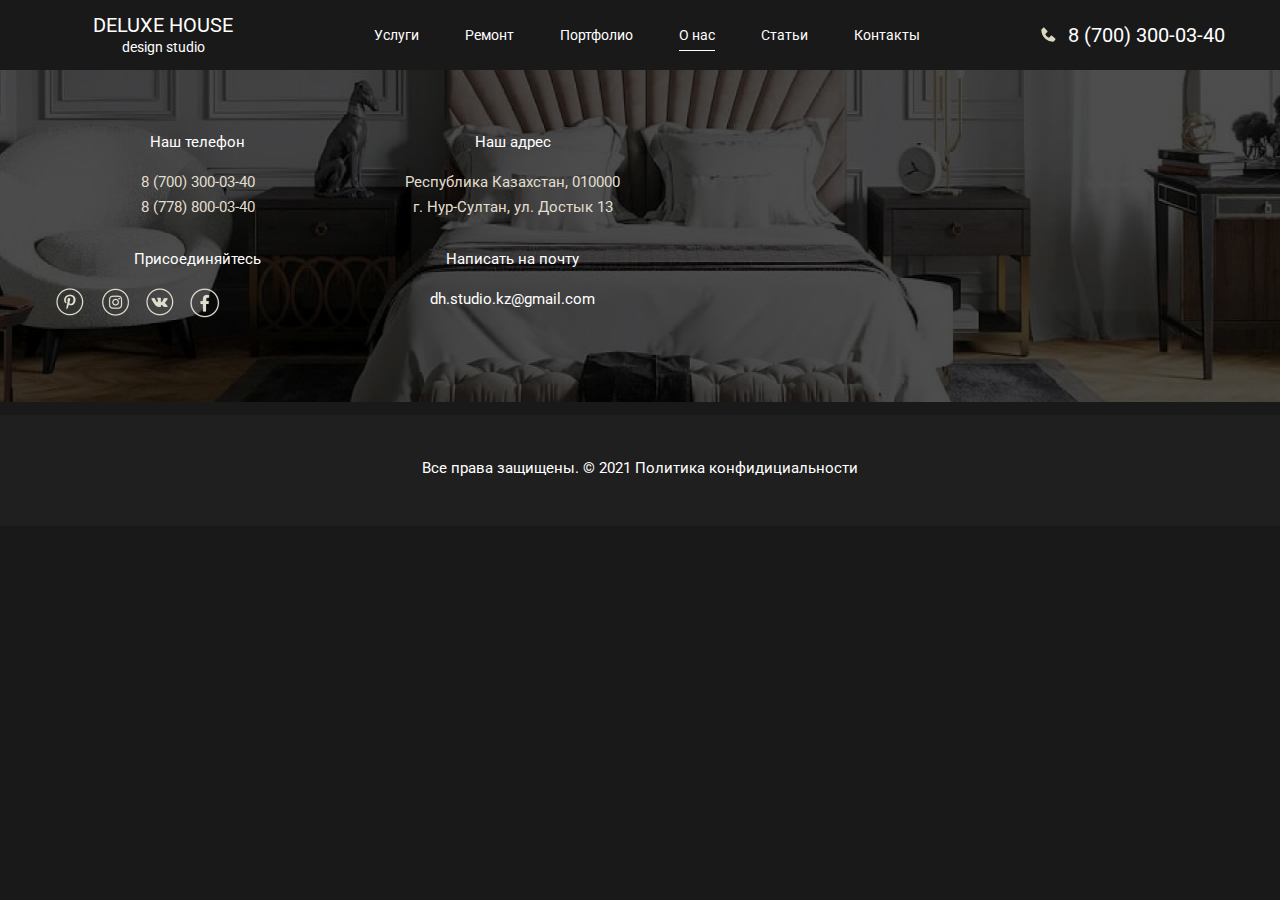
<file: page.html>
<!doctype html>
<html lang="en">
<head>
	<meta charset="UTF-8">
	<meta http-equiv="x-ua-compatible" content="IE=Edge">
	<meta name="viewport" content="width=device-width, initial-scale=1.0">
	<link href="https://fonts.googleapis.com/css2?family=Roboto:wght@300;400;700&display=swap" rel="stylesheet">
	<title>Page</title>
	<link rel="stylesheet" href="/css/style.css">
</head>
<body>
	<div class="wrapper">
		<header class="header">
			<div class="container">
				<div class="header__inner">
					<div class="logo__inner">
						<div class="logo__text">DELUXE HOUSE 
							<span>design studio</span>
						</div>
					</div>
					<nav class="menu">
						<ul class="menu__list">
							<li class="menu__list-item">
								<a class="menu__list-link" href="#">
									Услуги
								</a>
							</li>
							<li class="menu__list-item">
								<a class="menu__list-link" href="#">
									Ремонт
								</a>
							</li>
							<li class="menu__list-item">
								<a class="menu__list-link" href="#">
									Портфолио
								</a>
							</li>
							<li class="menu__list-item menu__list-item--active">
								<a class="menu__list-link" href="#">
									О нас
								</a>
							</li>
							<li class="menu__list-item">
								<a class="menu__list-link" href="#">
									Статьи
								</a>
							</li>
							<li class="menu__list-item">
								<a class="menu__list-link" href="#">
									Контакты
								</a>
							</li>
						</ul>
					</nav>
					<a class="header__phone" href="tel:87003000340">8 (700) 300-03-40</a>
				</div>
			</div>
			<div class="top-content">
				<img class="top-content__bg" src="/img/renovation_bg.jpg" alt="">
				<div class="container">
					
				</div>
			</div>
		</header>
		<main class="main">
			
		</main>
		<footer class="footer">
			<div class="container">
				<div class="footer__content">
					<div class="footer__inner">
						<div class="footer__phone">
							<h5 class="footer__title">Наш телефон</h5>
							<div class="footer__subtitle">
								<a class="footer__number" href="87003000340">8 (700) 300-03-40</a>
								<a class="footer__number" href="87788000340">8 (778) 800-03-40</a>
							</div>
						</div>
						<div class="footer_addres">
							<h5 class="footer__title">Наш адрес</h5>
							<div class="footer__subtitle">
								<p>Республика Казахстан, 010000</p>
								<p>г. Нур-Султан, ул. Достык 13</p>
							</div>
						</div>
						<div class="footer__social">
							<h5 class="footer__title">Присоединяйтесь</h5>
							<ul class="social">
								<li class="social__list">
									<a class="social__link" href="#">
										<img class="social__img" src="/img/pinterest_icon.png" alt="">
									</a>
								</li>
								<li class="social__list">
									<a class="social__link" href="#">
										<img class="social__img" src="/img/instagram_icon.png" alt="">
									</a>
								</li>
								<li class="social__list">
									<a class="social__link" href="#">
										<img class="social__img" src="/img/vk_icon.png" alt="">
									</a>
								</li>
								<li class="social__list">
									<a class="social__link" href="#">
										<img class="social__img" src="/img/facebook_icon.png" alt="">
									</a>
								</li>
							</ul>
						</div>
						<div class="footer__mail">
							<h5 class="footer__title">Написать на почту</h5>
							<a href="mailto:dh.studio.kz@gmail.com" target="_blank" rel="noopener noreferrer">dh.studio.kz@gmail.com</a>
						</div>
					</div>
					<div class="map">
						<iframe src="https://www.google.com/maps/embed?pb=!1m18!1m12!1m3!1d10016.184643690429!2d71.42418706864368!3d51.12605656618589!2m3!1f0!2f0!3f0!3m2!1i1024!2i768!4f13.1!3m3!1m2!1s0x4245841c452ea5e5%3A0xdafc967b42e68013!2z0YPQuy4g0JTQvtGB0YLRi9C6IDEzLCDQndGD0YAt0KHRg9C70YLQsNC9IDAyMDAwMCwg0JrQsNC30LDRhdGB0YLQsNC9!5e0!3m2!1sru!2sua!4v1630430428608!5m2!1sru!2sua" width="570" height="300" style="border:0;border-radius:5px;" allowfullscreen="" loading="lazy"></iframe>
					</div>
				</div>
			</div>
			<div class="footer__copyright">
				<div class="container">
					<p>
						Все права защищены. © 2021 Политика конфидициальности
					</p>
				</div>
			</div>
		</footer>
	</div>
</body>
</html>
</file>
<file: css/style.css>
body, div, dl, dt, dd, ul, ol, li, h1, h2, h3, h4, h5, h6, pre, 
form, fieldset, input, p, blockquote, table, th, td, embed, object {padding: 0;margin: 0; }
fieldset, img, abbr{border: 0;}
*,*:before,*:after{-moz-box-sizing: border-box;-webkit-box-sizing: border-box;box-sizing: border-box;}
:focus,:active{outline: none;}
a:focus,a:active{outline: none;}
nav,footer,header,aside{display: block;}
html,body{height:100%;width:100%;font-size:100%;line-height:1;font-size:14px;-ms-text-size-adjust:100%;-moz-text-size-adjust:100%;-webkit-text-size-adjust:100%;}
input,button,textarea{font-family:inherit;}
input::-ms-clear{display: none;}
button{cursor: pointer;}
button::-moz-focus-inner {padding:0;border:0;}
a,a:visited{text-decoration: none;color: inherit;}
a:hover{text-decoration: none;}
ul li{list-style: none;}
img{vertical-align: top;}
h1,h2,h3,h4,h5,h6{font-size:inherit;font-weight: inherit;}

/*--------------------*/

@font-face {
   font-family: 'Garamond';
   src: url('/fonts/GARA.woff2') format('woff2'),
      url('/fonts/GARA.woff') format('woff');
   font-style: normal;
   font-weight: normal;
   font-display: swap;
}

@font-face {
   font-family: 'Garamond';
   src: url('/fonts/GARARG.woff2') format('woff2'),
      url('/fonts/GARARG.woff') format('woff');
   font-style: normal;
   font-weight: normal;
   font-display: swap;
}

@font-face {
   font-family: 'Garamond';
   src: url('/fonts/GARABD.woff') format('woff');
   font-style: normal;
   font-weight: bold;
   font-display: swap;
}

@font-face {
   font-family: 'Garamond';
   src: url('/fonts/GARABDIT.woff2') format('woff2'),
      url('/fonts/GARABDIT.woff') format('woff');
   font-style: italic;
   font-weight: bold;
   font-display: swap;
}

@font-face {
   font-family: 'Segoe Script';
   src: url('/fonts/SegoeScript.woff2') format('woff2'),
      url('/fonts/SegoeScript.woff') format('woff');
   font-style: normal;
   font-weight: normal;
   font-display: swap;
}

body{
   font-family: 'Roboto', sans-serif;
   margin: 0 auto;
   padding: 0;
   position: relative;
   background-color: #191919;
   color: #fff;
}

.wrapper{
   display: flex;
   flex-direction: column;
}

.container{
   position: relative;
   max-width: 1170px;
   margin: 0 auto;
   padding: 0;
   text-align: center;
}

.header{
   display: block;
}
.main{
   flex: 1 0 auto;
}

.footer{
   flex: 0 0 auto;
}

.social {
   display: flex;
}

.social__list{
   margin-right: 15px;
}

.title{
   font-family: "Garamond";
   font-size: 40px;
   font-weight: bold;
   color: #E1DECE;
}

.buttons{
   display: flex;
   justify-content: center;
}

.btn{
   width: 220px;
   height: 62px;
   padding: 23px 0;
   margin: 0 37.5px;
   text-align: center;
   border: 1px solid #E1DECE;
   border-radius: 5px;
   background-color: inherit;
   color: #E1DECE;
   font-family: 'Garamond';
}

.stripe{
   width: 100%;
   height: 1px;
   background-color: #E1DECE;
   border-radius: 5px;
}

.header__inner{
   display: flex;
   justify-content: space-between;
   align-items: center;
   height: 70px;
}

.logo__inner{
   position: relative;
}

.logo__text{
   margin-left: 16px;
   max-width: 184px;
   text-transform: uppercase;
   font-size: 20px;
}

.logo__text span{
   text-transform: none;
   font-size: 14px;
}

.menu__list{
   display: flex;
}

.menu__list-item{
   padding: 9px 0;
}

.menu__list-item + .menu__list-item{
   margin-left: 46px;
}

.menu__list-item--active{
   padding: 9px 0;
   position: relative;
}

.menu__list-item--active::after{
   content: '';
   position: absolute;
   bottom: 0;
   left: 0;
   right: 0;
   height: 1px;
   background-color: #fff;
}

.header__phone{
padding-left: 29px;
font-size: 20px;
position: relative;
}

.header__phone::before{
   content: '';
   position: absolute;
   background-image: url(/img/phone_icon.svg);
   height: 19px;
   width: 19px;
   left: 0;
}

.home {
   display: flex;
   width: 100%;
   position: relative;
}

.home__bg{
   position: absolute;
   z-index: -99;
   right: 0;
   top: 0;
   width: 93%;
}

.home__img{
   position: absolute;
   bottom: -60px;
   right: 0;
}

.home__aside {
   position: relative;
}

.aside__title {
   width: 224px;
   position: absolute;
   top: 357px;
   left: 37px;
   transform: rotate(-90deg);
   transform-origin: left top 0;
}

.aside__title::before{
   content: '';
   position: absolute;
   width: 75px;
   height: 1px;
   border-radius: 5px;
   background-color: #E1DECE;
   left: -102px;
   top: 7px;
}

.social__aside{
   flex-direction: column;
   margin-top: 483px;
}

.social__aside .social__list{
   margin: 0 10px 12px 31px;
}

.home__content {
   max-width: 1345px;
   padding-top: 185px;
   position: relative;
   z-index: -1;
}

.logo__circle{
   position: absolute;
   top: -40px;
   left: -150px;
}

.home__text{
   max-width: 750px;
   margin: 0 auto;
}

.home__title {
   padding-bottom: 22px;
   font-family: 'Garamond';
   font-weight: bold;
   font-size: 50px;
   line-height: 62px;
}

.home__title span{
   color: #E1DECE;
}

.home__subtitle {
   max-width: 510px;
   min-height: 94px;
   margin: 0 auto;
   padding-bottom: 30px;
   font-size: 20px;
   line-height: 32px;
}

.top-content{
   position: relative;
   width: 100%;
}

.top-content__bg{
   position: absolute;
   z-index: -99;
   right: 0;
   top: 0;
   width: 100%;
   height: 332px;
}

.top-content__content{
   display: flex;
   flex-direction: column;
   height: 332px;
}

.top-content__subtitle{
   flex: 0 0 auto;
   padding-top: 130px;
   line-height: 28px;
}

.top-content__title {
   max-width: 800px;
   flex: 1 0 auto;
   font-family: "Garamond";
   font-size: 40px;
}

.top-content__text {
   padding-top: 128px;
   max-width: 470px;
   margin: 0 auto;
   flex: 1 0 auto;
   font-size: 14px;
   line-height: 22px;
}

.breadcrumbs {
   margin: 0 auto;
   padding-bottom: 8px;
}

.breadcrumbs__list {
   display: flex;
}

.breadcrumbs__item {
   padding-left: 5px;
   color: #E1DECE;
}

.breadcrumbs__item:first-child {
   color: #9F9F9F;
}

.breadcrumbs__item::before {
   content: '/';
   
}

.breadcrumbs__item:first-child::before {
   content: '';
}

.breadcrumbs__link {
   line-height: 26px;
}


.cost {
   display: block;
   max-width: 220px;
   margin: 0 auto;
   border-radius: 50px;
   background-color: #fff;
   padding: 23px 50px;
   color: #191919;
}

.projects {
   padding-top: 120px;
}

.projects__title {
   margin-bottom: 23px;
   font-family: "Garamond";
   font-weight: bold;
   font-size: 40px;
   color: #E1DECE;
}

.projects__title span{
   font-weight: bold;
   font-size: 60px;
}

.projects__stripe{
   margin-bottom: 34px;
}

.projects__inner {
   display: grid;
   grid-template-columns: repeat(3, 1fr);
   grid-template-rows: repeat(4, 1fr);
   gap: 30px;
   margin-bottom: 84px;
}
.projects__item {
   font-family: "Garamond";
}
.projects__item-img {
   margin-bottom: 26px;
}
.projects__item-title {
   margin-bottom: 7px;
   font-size: 16px;
   font-weight: bold;
}
.projects__item-subtitle {
   margin-bottom: 4px;
}

.projects__buttons{
margin-bottom: 130px;
}

.about__title {
   max-width: 650px;
   margin: 0 auto;
   padding-bottom: 20px;
   font-family: "Garamond";
   font-size: 40px;
   line-height: 46px;
}

.about__title span{
   color: #E1DECE;
}

.about__stripe{
   margin-bottom: 34px;
}
.about__inner {
   display: flex;
   justify-content: space-between;
}
.about__images {
   display: flex;
}

.about__image + .about__image{
   margin-left: 18px;
}

.about__content {
   max-width: 589px;
}

.about__text {
   text-align: left;
   margin-bottom: 53px;
}

.about__text>p{
   margin-bottom: 33px;
   font-size: 16px;
   line-height: 26px;
}
.about__items {
   display: flex;
   justify-content: space-between;
   margin-bottom: 48px;
}

.about__item {
   position: relative;
   display: flex;
   flex-basis: 0;
   min-height: 53px;
   align-items: center;
   text-align: left;
   text-transform: uppercase;
   font-size: 12px;
}

.about__item-left {
   position: absolute;
   left: 12px;
   padding: 0 7.5px;
   align-self: flex-end;
   transform: rotate(-90deg);
   transform-origin: left bottom 0;
}

.about__item-center {
   margin-left: 12px;
   padding-left: 5px;
   font-size: 45px;
   font-weight: medium;
}

.about__item-right {
   flex-basis: 0;
   margin-left: 5px;
}

.about__content-bottom {
   display: flex;
   justify-content: end;
   margin-bottom: 84px;

}
.about__content-bottom p{
   padding-top: 13px;
   font-family: 'Segoe Script';
   font-size: 16px;
   color: #E1DECE;
}

.about__signature {
   margin-left: 48px;
}

.advantages {
   margin-top: -18px;
}

.advantages__light {
   position: relative;
   background: url(/img/advantages_light_bg.png) top center no-repeat;
}

.advantages__magazine{
position: absolute;
top: 110px;
left: 0;
}

.advantages__box{
   width: 44%;
   margin-left: auto;
   margin-bottom: 262px;
   text-align: left;
}

.advantages__title {
   padding-top: 330px;
   margin-bottom: 358px;
   font-family: "Garamond";
   font-size: 40px;
   line-height: 60px;
   color: #191919;
}

.advantages__title span {
   text-transform: uppercase;
   font-weight: bold;
}

.advantages__subtitle {
   padding-left: 6px;
   font-size: 16px;
   line-height: 26px;
   color: #404040;
}

.advantages__subtitle p{
   margin-bottom: 22px ;
}

.advantages__subtitle span{
   text-transform: uppercase;
   font-size: 24px;
}

.advantages__columns {
   display: flex;
   justify-content: space-between;
}

.advantages__column {
   width: 270px;
   margin-bottom: 378px;
   background-color: #191919;
   border-radius: 20px;
}

.advantages__column-img {
   margin: 37px 0 39px;
}

.advantages__column-title {
   max-width: 222px;
   margin: 0 auto;
   padding-bottom: 19px;
   font-size: 18px;
   line-height: 28px;
   text-transform: uppercase;
   color: #FBFBFB;
}

.advantages__column-subtitle {
   max-width: 231px;
   margin: 0 auto 43px;
   line-height: 24px;
   color: #CDCDCB;
}

.advantage{
   margin-top: -11px;
}

.advantage__inner {
   max-width: 1118px;
   position: relative;
   display: flex;
   align-items: center;
   justify-content: space-between;
   margin-bottom: 196px;
}

.advantage__inner:last-child{
   margin-bottom: 0;
}

.advantage__images {
   position: relative;
}

.advantage__second-img {
   position: absolute;
   top: 256px;
}

.advantage__img-left{
   right: -110px;
}

.advantage__img-right{
   left: -110px;
}

.advantage__content {
   max-width: 35%;
   text-align: left;
}

.advantage__desc {
   margin-bottom: 18px;
   font-size: 10px;
   line-height: 26px;
   color: #6e6e6e;
}

.advantage__title {
   margin-bottom: 30px;
   font-family: "Garamond";
   font-size: 40px;
   line-height: 46px;
   font-weight: bold;
   color: #E1DECE;
}

.advantage__text {
   font-size: 16px;
   line-height: 26px;
   color: #C4C4C4;
}

.advantage__bg-1 {
   position: absolute;
   top: -292px;
   right: -188px;
   z-index: -10;
}
.advantage__bg-2 {
   position: absolute;
   top: -173px;
   left: -137px;
   z-index: -10;
}
.advantage__bg-3 {
   position: absolute;
   top: -349px;
   right: -188px;
   z-index: -10;
}

.info {
   margin-top: -220px;
   padding-bottom: 470px;
   background: url(/img/info_bg.png) top center no-repeat;
}

.info__title {
   padding-top: 462px;
   max-width: 620px;
   margin-left: auto;
   margin-bottom: 128px;
   text-align: left;
   font-family: "Garamond";
   font-size: 40px;
   line-height: 60px;
   color: #191919;
}

.info__title span{
   font-weight: bold;
   text-transform: uppercase;
}

.info__columns {
   display: flex;
   justify-content: space-between;
}
.info__column {
   max-width: 370px;
   text-align: left;
   color: #101010;
}

.info__column--small{
   min-height: 432px;
}

.info__column-title {
   min-height: 110px;
   font-family: "Garamond";
   font-size: 24px;
   line-height: 36px;
   font-weight: bold;
}
.info__column-text {
   margin-bottom: 24px;
   line-height: 24px;
}

.info__column-text span{
   font-weight: bold;
}

.steps {
   margin-top: -470px;
   padding-bottom: 600px;
   background: url(/img/steps_bg.png) top center no-repeat;
}

.steps__title {
   max-width: 621px;
   margin-left: auto;
   margin-bottom: 120px;
   padding-top: 498px;
   font-family: "Garamond";
   text-align: left;
   font-size: 40px;
   line-height: 60px;
}

.steps__title span{
   font-weight: bold;
   color: #E1DECE;
}

.steps__grid {
   display: grid;
   grid-template-columns: repeat(3, 1fr);
   grid-template-rows: repeat (2, 1fr);
   gap: 73px;
}

.step {
   max-width: 308px;
   text-align: left;
}

.step__img {
   margin-bottom: 51px;
}

.step__title {
   margin-bottom: 22px;
   text-transform: uppercase;
}

.step__text {
   line-height: 24px;
   color: #C4C4C4;
}

.partners {
   margin-top: -600px;
   padding-top: 350px;
   background: url(/img/partners_bg.png) top center no-repeat;
}

.partners__title {
   max-width: 622px;
   margin-left: auto;
   margin-bottom: 90px; 
   text-align: left;
   font-family: "Garamond";
   font-size: 40px;
   line-height: 60px;
}

.partners__title span{
   text-transform: uppercase;
   color: #E1DECE;
}

.partners__grid {
   display: grid;
   grid-template-columns: repeat(4, 1fr);
   grid-template-rows: repeat(3, 1fr);
   align-items: center;
   margin-bottom: 230px;
}

.partners__item {
   margin: -25px 0;
}

.projects__renovation{
padding-top: 83px;
margin-bottom: 174px;
}

.projects__text {
   max-width: 750px;
   margin: 0 auto 83px;
   font-size: 16px;
   line-height: 26px;
}

.projects__text p {
   margin-bottom: 22px;
}

.projects__renovation-title{
   font-weight: normal;
   color: #E1DECE;
}

.payment-order {
   margin-bottom: 133px;
}

.payment-order__title {
   margin-bottom: 55px;
}
.payment-order__cols {
   display: flex;
   justify-content: space-between;
}
.payment-order__col {
   max-width: 45%;
   text-align: left;
   font-size: 16px;
}

.payment-order__col p {
   margin-bottom: 7px;
}

.payment-order__percent {
margin-bottom: 14px;
}

.payment-order__percent span {
font-size: 30px;
}

.term {
   padding-bottom: 236px;
}

.term__title {
   margin-bottom: 59px;
}

.toggle__buttons {
   margin-bottom: 16px;
}

.toggle__standard {
   width: 50%;
   margin: 0;
   border-radius: 5px 0 0 5px;
   font-size: 16px;
   font-weight: bold;
}

.toggle__non-standard {
   width: 50%;
   margin: 0;
   border-radius: 0 5px 5px 0;
   font-size: 16px;
   font-weight: bold;
}

.toggle--active{
   background-color: #fff;
   color: #191919;
}

.term__table {
   width: 100%;
   border-collapse: collapse;
   font-family: "Garamond";
   font-size: 16px;
   font-weight: bold;
   color: #191919;
   margin-bottom: 80px;
}

.term__table__non-standard {
   display: none;
}

.term__table-tr:first-child .term__table-td {
   padding: 51px 10px 31px;
}

.term__table-td {
   padding: 17px;

}
.td-1 {
   background-color: #EFEFEF;
}
.td-2 {
   background-color: rgba(229, 229, 229, 0.9);
}
.td-3 {
   background-color: #EFEFEF;
}
.td-4 {
   background-color: rgba(229, 229, 229, 0.9);
}

.prices {
   padding-bottom: 247px;
}

.prices__title {
   margin-bottom: 30px;
}

.prices__stripe {
   margin-bottom: 30px;
}

.prices__inner {
   display: flex;
   justify-content: space-between;
}

.prices__item {
   display: flex;
   flex-direction: column;
   max-width: 270px;
   height: 665px;
   padding: 11px 0 13px;
   background-color: #fff;
   color: #191919;
}

.prices__item-title {
   min-height: 53px;
   margin-bottom: 13px;
   font-size: 12px;
   line-height: 26px;
   background-color: #E1DECE;
}

.prices__item-title span{
   font-size: 20px;
   font-weight: bold;
}

.prices__item-content {
   flex: 1 0 auto;
   margin: 0 18px;
}
.prices__item-descr {
   font-size: 8px;
   line-height: 12px;
   margin-bottom: 7px;
}

.prices__item-price {
   font-size: 12px;
   line-height: 26px;
   margin-bottom: 20px;
}

.prices__item-price span{
font-size: 20px;
}

.prices__item-price>span{
font-weight: bold;
font-size: 12px;
}

.prices__item-list-title {
   margin-bottom: 14px;
   font-size: 10px;
   line-height: 12px;
   font-weight: bold;
}

.prices__item-list {
   text-align: left;
   color: #000000;
}

.prices__item-list li{
   font-size: 10px;
   line-height: 20px;
}

.prices__item-btn {
   display: block;
   margin: 0 25px;
   background-color: #191919;
}

.work{
   padding-bottom: 121px;
}

.work__title {
   margin-bottom: 51px;
}

.work__stripe {
   margin-bottom: 34px;
}

.work__text{
   padding-top: 16px;
   text-align: left;
   font-size: 16px;
   line-height: 26px;
}

.work__text p{
   margin-bottom: 22px;
}

.guarantee{
   padding-bottom: 244px;
}

.guarantee__title{
max-width: 1000px;
margin: 0 auto;
margin-bottom: 79px;
}

.guarantee__title span{
   font-size: 60px;
}

.image-slider__image {
   text-align: center;
}

.image-slider__image img{
   max-width: 100%;
}

/* не работают стрелки при нажатии */

.image-slider .swiper-button-prev::after,
.image-slider .swiper-button-next::after {
   width: 40px;
   height: 40px;
   padding: 10px;
   border-radius: 50%;
   background-color: #E1DECE;
   font-size: 20px;
   font-weight: bold;
   color: #171717;
}

.image-slider .swiper-button-next::after {
   background-color: rgba(255, 255, 255, 0.43);
}

.image-slider .swiper-pagination{
   bottom: -40px;
}

.swiper-button-next, .swiper-button-prev {
   width: var(--swiper-navigation-size);
}

.swiper-button-next, .swiper-rtl .swiper-button-prev {
   right: -65px;
}
.swiper-button-prev, .swiper-rtl .swiper-button-next {
   left: -65px;
}

.image-slider .swiper-pagination-bullet {
   width: 51px;
   height: 5px;
   border-radius: 0;
   background-color: #565656;
}

.swiper-pagination-bullet-active {
   background-color: #fff;
}

.list-services__grid {
   display: grid;
   grid-template-columns: repeat(2, 1fr);
   grid-template-rows: repeat(2, 1fr);
   gap: 50px;
}
.list-services__grid-item {
   text-align: left;
}
.list-services__grid-img {
   margin-bottom: 51px;
}
.list-services__grid-title {
   font-size: 18px;
   font-weight: bold;
   margin-bottom: 18px;
}
.list-services__grid-list {
   line-height: 24px;
   color: #C4C4C4;
}
.list-services__grid-text {
   line-height: 24px;
   color: #C4C4C4;
}

.list-services__grid-text p{
margin-bottom: 18px;
}

.about-us__video{
   padding: 81px 0 96px;

}

.video {
   position: relative;
   padding-bottom: 56.25%;
   overflow: hidden;
}
.video iframe {
   object-fit: cover;
   position: absolute;
   top: 0;
   left: 0;
   width: 100%;
   height: 100%;
}

.about-us {
   background: url(/img/about-us_bg.png) top center no-repeat;
}

.about-us__wrapper{
   padding-top: 33px;
   text-align: left;
}

.about-us__top {
   padding: 70px 100px;
   margin-bottom: 266px;
   background-color: #191919;
   font-size: 16px;
   line-height: 26px;
}

.about-us__top p{
   margin-bottom: 20px;
}

.about-us__center {
   color: #191919;
   margin-bottom: 320px;
}

.about-us__inner{
   display: flex;
   margin-bottom: 20px;
}

.about-us__center-img {
   position: relative;
   box-shadow: 0 4px 4px rgba(0, 0, 0, 0.25) ;
   left: -150px;
}

.about-us__center-title {
margin: 285px 0 0 -25px;
font-size: 50px;
line-height: 70px;
}

.about-us__center-title span {
   font-weight: bold;
}

.about-us__center-title span>span {
   font-size: 150px;
}

.about-us__center-text {
   max-width: 743px;
   margin-left: 400px;
   font-size: 16px;
   line-height: 26px;
}

.about-us__center-text p{
   margin-bottom: 20px;
}

.about-us__bottom {
   padding: 90px 110px 88px 317px;
   background-color: #191919;
   font-size: 16px;
   line-height: 26px;
}


.about-us__bottom p{
   margin-bottom: 20px;
}

.about-us__grid {
   padding-top: 86px;
}

.about-us__grid-inner {
   display: grid;
   grid-template-columns: repeat(4, 1fr);
   grid-template-rows: repeat(2, 1fr);
   gap: 30px;
   margin-bottom: 75px;
}

.about-us__grid-item {
   width: 270px;
   height: 478px;
   background-color: #C4C4C4;
}

.about-us__btn {
   margin: 0 auto;
   margin-bottom: 160px;
}

.useful-tips {
   padding-bottom: 177px;
   color: #E1DECE;
}

.useful-tips__title {
   margin-bottom: 30px;
   color: #E1DECE;
}

.useful-tips__stripe {
   margin-bottom: 41px;
}

.list-group {
   display: flex;
   flex-direction: column;
   text-align: left;
}

.list-group-item{
   position: relative;
   display: block;
}

.list-header {
   background: url(/img/useful-tips_icon_down.svg) right bottom no-repeat;
   margin-bottom: 30px;
   font-family: "Garamond";
   font-size: 24px;
   font-weight: bold;
   cursor: pointer;
}

.list-content {
   margin-bottom: 30px;
   font-size: 16px;
   line-height: 26px;
   color: #fff;
}

.spoiler-body {
   display: none;
}

.works-list {
   padding-bottom: 205px;
}

.works-list__title {
   margin-bottom: 30px;
   color: #E1DECE;
}

.works-list__stripe {
   margin-bottom: 32px;
   color: #E1DECE;
}

.works-list__wrapper {
   display: flex;
}

.works-list__inner {
   flex: 1 0 auto;
   display: flex;
   justify-content: space-around;
   padding: 90px 35px 30px 65px;
   text-align: left;
   font-family: "Garamond";
   font-size: 18px;
   font-weight: bold;
   background-color: #E1DECE;
   color: #191919;
}

.works-list__item p{
   margin-bottom: 32px;
}

.footer{
   font-size: 15px;
   line-height: 25px;
}

.footer__content {
   display: flex;
   padding-bottom: 37px;
}

.footer__inner {
   margin-top: 60px;
   min-width: 600px;
   display: grid;
   grid-template-columns: 1fr 1fr;
   grid-template-rows: 87px 87px;
   gap: 30px;
}

.footer__title{
   margin-bottom: 15px;
   letter-spacing: normal;
}

.footer__subtitle{
   font-weight: 400;
   color: #E1DECE;
}

.footer__number {
   display: block;
}

.footer__copyright{
   background-color: #1F1F1F;
   text-align: center;
   padding: 41px 0 45px;
   font-size: 15px;
   line-height: 25px;
}
</file>
